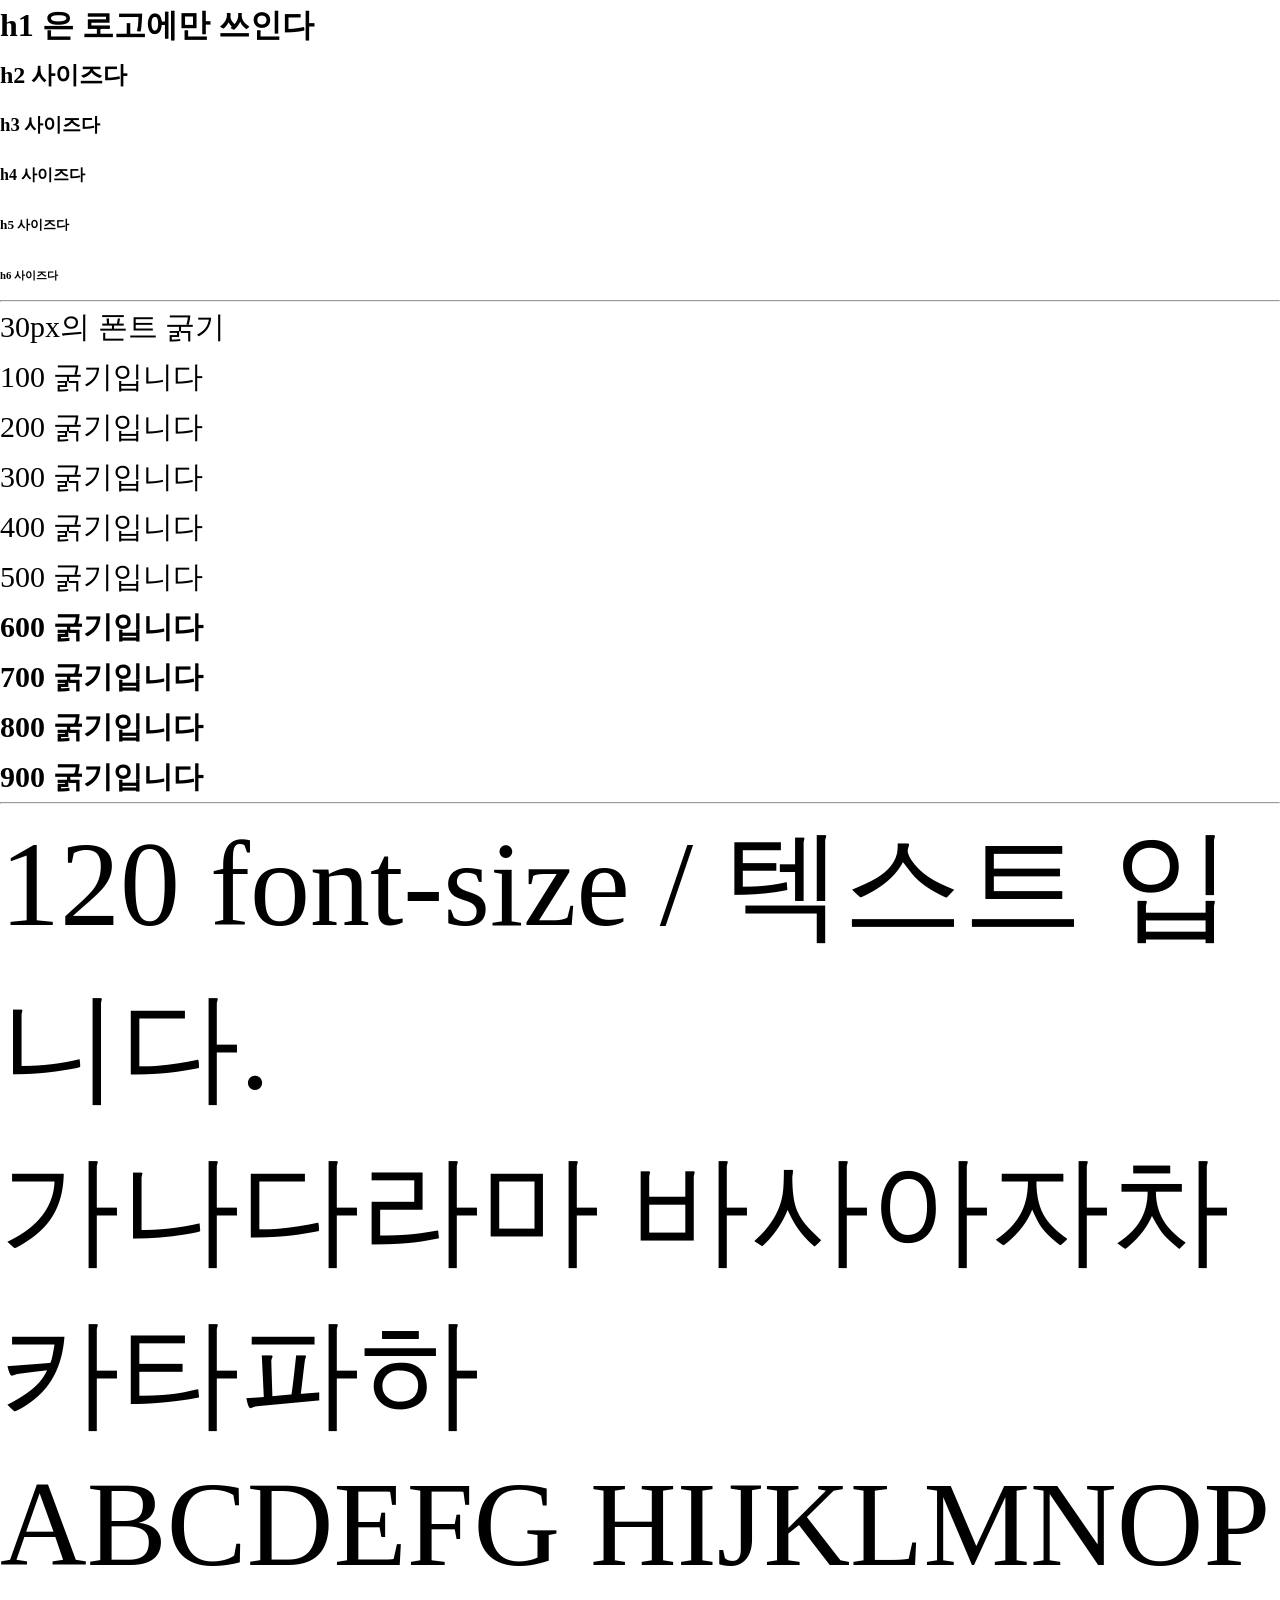
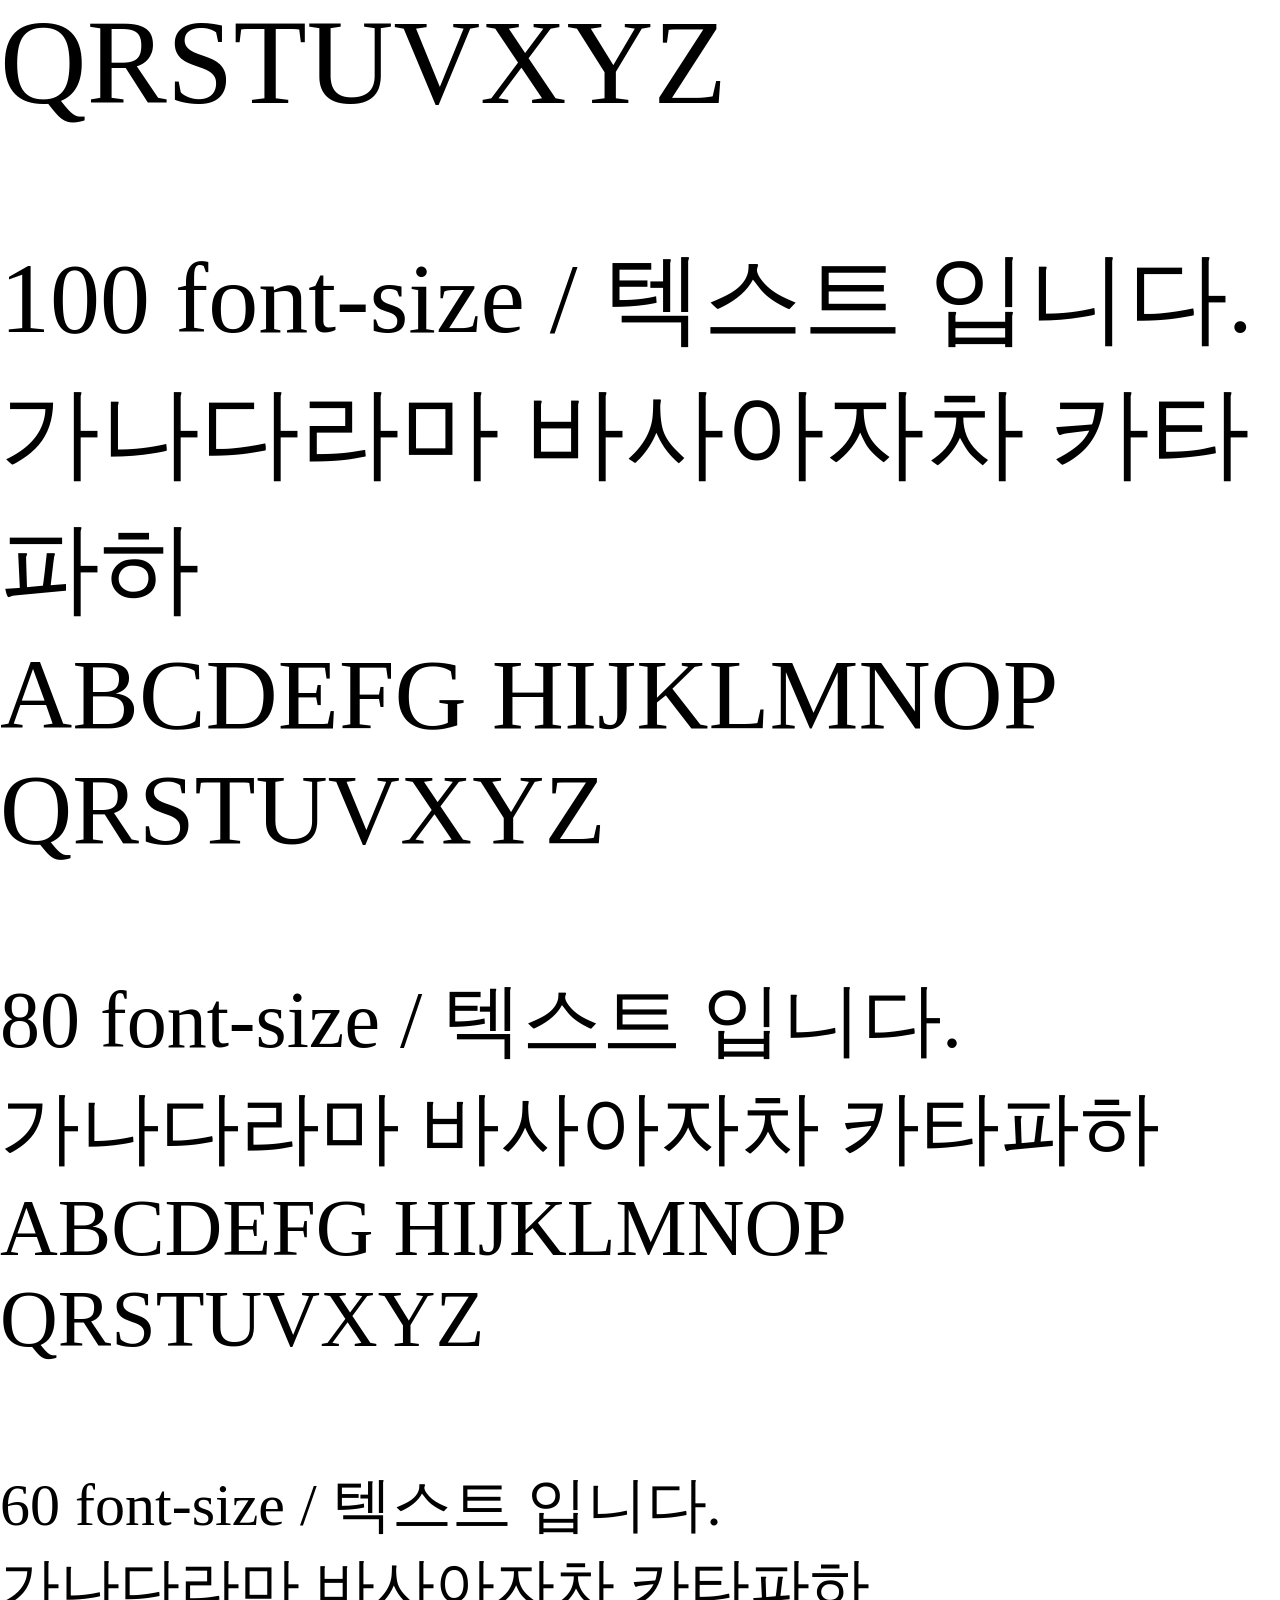
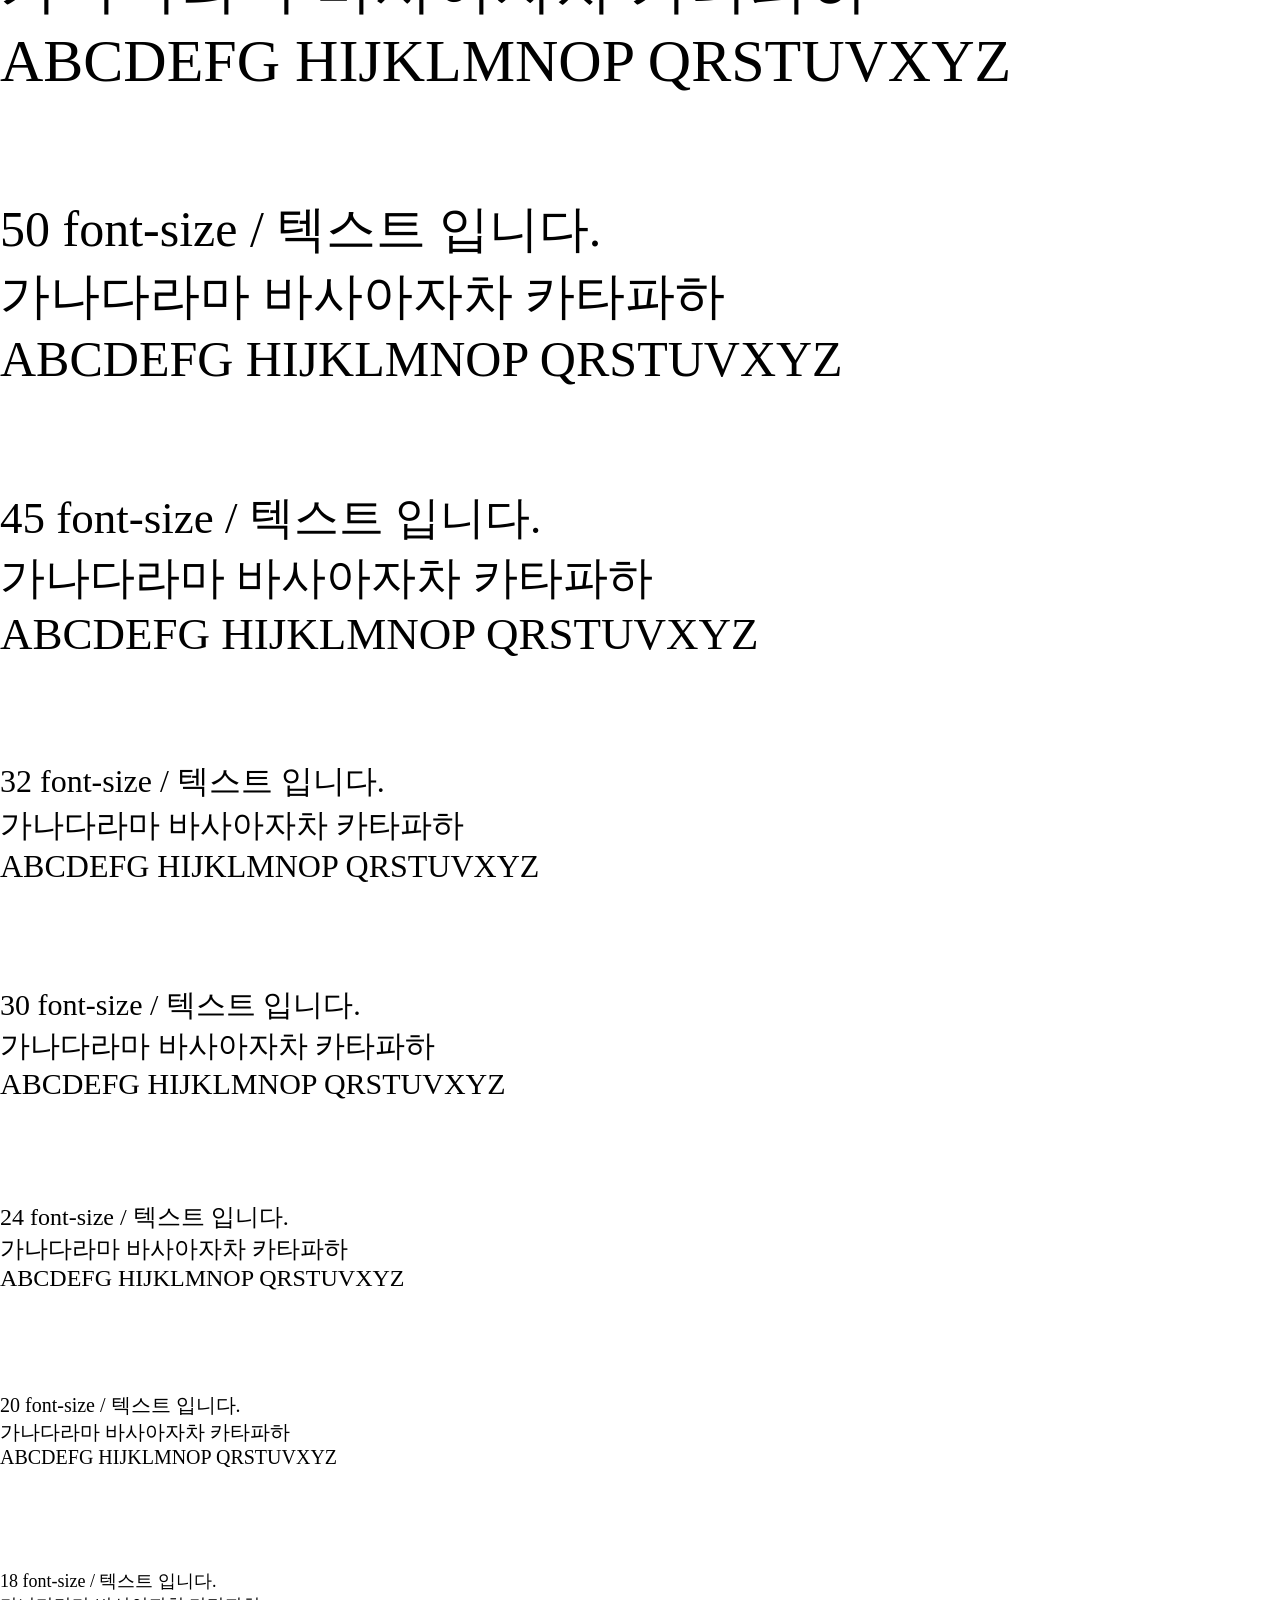
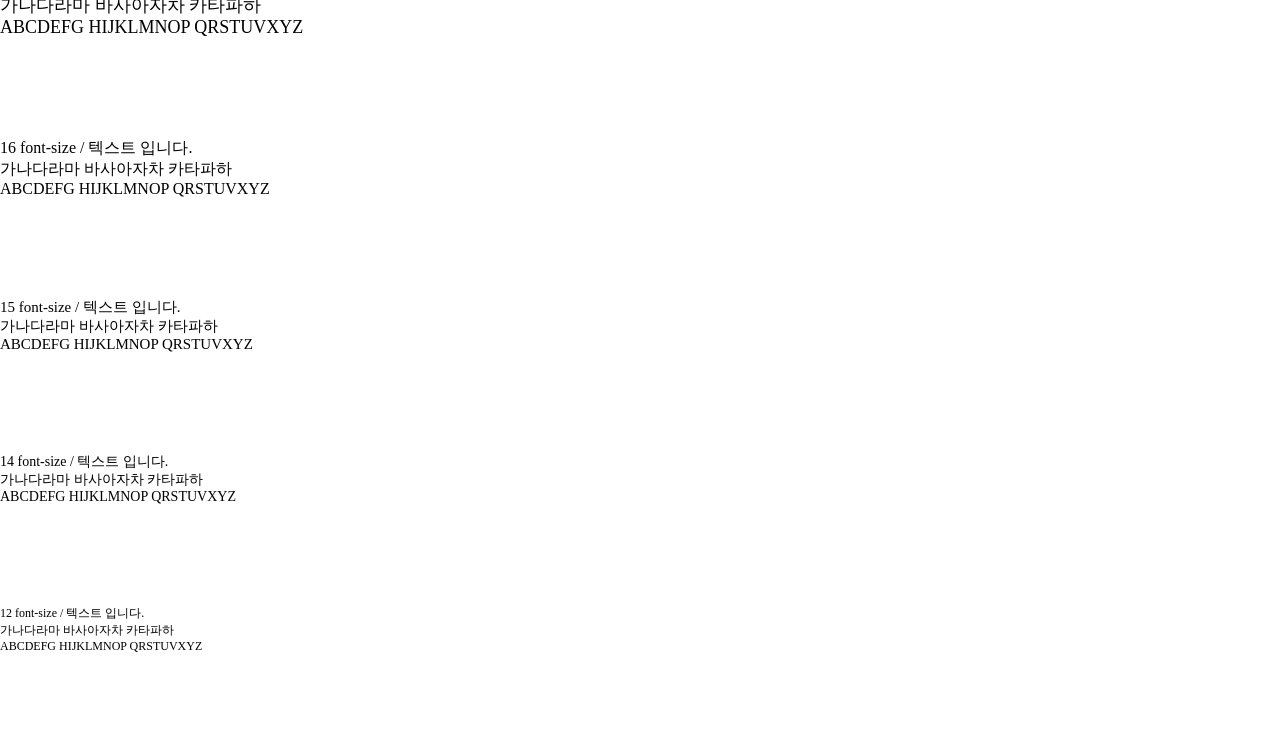
<file: 글씨노트/글씨 노트.html>
<!DOCTYPE html>
<html lang="ko">

<head>
    <meta charset="UTF-8">
    <meta name="viewport" content="width=device-width, initial-scale=1.0">
    <title>글씨 노트</title>
    <link rel="stylesheet" href="./글씨노트.css">
</head>

<body>

    <div class="h">
        <h1>h1 은 로고에만 쓰인다</h1>
        <h2>h2 사이즈다</h2>
        <h3>h3 사이즈다</h3>
        <h4>h4 사이즈다</h4>
        <h5>h5 사이즈다</h5>
        <h6>h6 사이즈다</h6>
    </div>
    <hr>
    <div class="font-weight">
        30px의 폰트 굵기
        <ul>
            <li class="font1">100 굵기입니다</li>
            <li class="font2">200 굵기입니다</li>
            <li class="font3">300 굵기입니다</li>
            <li class="font4">400 굵기입니다</li>
            <li class="font5">500 굵기입니다</li>
            <li class="font6">600 굵기입니다</li>
            <li class="font7">700 굵기입니다</li>
            <li class="font8">800 굵기입니다</li>
            <li class="font9">900 굵기입니다</li>

        </ul>
    </div>
    <hr>

    <div class="font-size">
        <ul>
            <li class="size size0">120 font-size / 텍스트 입니다.<br> 가나다라마 바사아자차 카타파하 <br>
                ABCDEFG HIJKLMNOP QRSTUVXYZ</li>

            <li class="size size1">100 font-size / 텍스트 입니다.<br> 가나다라마 바사아자차 카타파하 <br>
                ABCDEFG HIJKLMNOP QRSTUVXYZ</li>

            <li class="size size2">80 font-size / 텍스트 입니다.<br> 가나다라마 바사아자차 카타파하 <br>
                ABCDEFG HIJKLMNOP QRSTUVXYZ</li>

            <li class="size size3">60 font-size / 텍스트 입니다.<br> 가나다라마 바사아자차 카타파하 <br>
                ABCDEFG HIJKLMNOP QRSTUVXYZ</li>

            <li class="size size4">50 font-size / 텍스트 입니다.<br> 가나다라마 바사아자차 카타파하 <br>
                ABCDEFG HIJKLMNOP QRSTUVXYZ</li>

            <li class="size size5">45 font-size / 텍스트 입니다.<br> 가나다라마 바사아자차 카타파하 <br>
                ABCDEFG HIJKLMNOP QRSTUVXYZ</li>

            <li class="size size14">32 font-size / 텍스트 입니다.<br> 가나다라마 바사아자차 카타파하 <br>
                ABCDEFG HIJKLMNOP QRSTUVXYZ</li>

            <li class="size size6">30 font-size / 텍스트 입니다.<br> 가나다라마 바사아자차 카타파하 <br>
                ABCDEFG HIJKLMNOP QRSTUVXYZ</li>

            <li class="size size7">24 font-size / 텍스트 입니다.<br> 가나다라마 바사아자차 카타파하 <br>
                ABCDEFG HIJKLMNOP QRSTUVXYZ</li>

            <li class="size size8">20 font-size / 텍스트 입니다.<br> 가나다라마 바사아자차 카타파하 <br>
                ABCDEFG HIJKLMNOP QRSTUVXYZ</li>

            <li class="size size9">18 font-size / 텍스트 입니다.<br> 가나다라마 바사아자차 카타파하 <br>
                ABCDEFG HIJKLMNOP QRSTUVXYZ</li>

            <li class="size size10">16 font-size / 텍스트 입니다.<br> 가나다라마 바사아자차 카타파하 <br>
                ABCDEFG HIJKLMNOP QRSTUVXYZ</li>

            <li class="size size11">15 font-size / 텍스트 입니다.<br> 가나다라마 바사아자차 카타파하 <br>
                ABCDEFG HIJKLMNOP QRSTUVXYZ</li>

            <li class="size size12">14 font-size / 텍스트 입니다.<br> 가나다라마 바사아자차 카타파하 <br>
                ABCDEFG HIJKLMNOP QRSTUVXYZ</li>

            <li class="size size13">12 font-size / 텍스트 입니다.<br> 가나다라마 바사아자차 카타파하 <br>
                ABCDEFG HIJKLMNOP QRSTUVXYZ</li>

        </ul>
    </div>


</body>

</html>
</file>
<file: 글씨노트/글씨노트.css>
* {
    margin: 0;
    padding: 0;
}

/*  Tip 바디에 폰트 적용해서 확인하기 */

body {
    /* font-family: ; */
    width: 100%;
    max-width: 1800px;
    margin: 0 auto;
}

.h {
    line-height: 50px;
}

.font-weight {
    font-size: 30px;
    line-height: 50px;
}

.size {
    padding-bottom: 100px;
}

/* ---------------------------------------------------- */
.font1 {
    font-weight: 100;
}

.font2 {
    font-weight: 200;
}

.font3 {
    font-weight: 300;
}

.font4 {
    font-weight: 400;
}

.font5 {
    font-weight: 500;
}

.font6 {
    font-weight: 600;
}

.font7 {
    font-weight: 700;
}

.font8 {
    font-weight: 800;
}

.font9 {
    font-weight: 900;
}

/* ---------------------------------------------------- */

.size0 {
    font-size: 120px;
}

.size1 {
    font-size: 100px;
}

.size2 {
    font-size: 80px;
}

.size3 {
    font-size: 60px;
}

.size4 {
    font-size: 50px;
}

.size5 {
    font-size: 45px;
}

.size14 {
    font-size: 32px;
}

.size6 {
    font-size: 30px;
}

.size7 {
    font-size: 24px;
}

.size8 {
    font-size: 20px;
}

.size9 {
    font-size: 18px;
}

.size10 {
    font-size: 16px;
}

.size11 {
    font-size: 15px;
}

.size12 {
    font-size: 14px;
}

.size13 {
    font-size: 12px;
}
</file>
